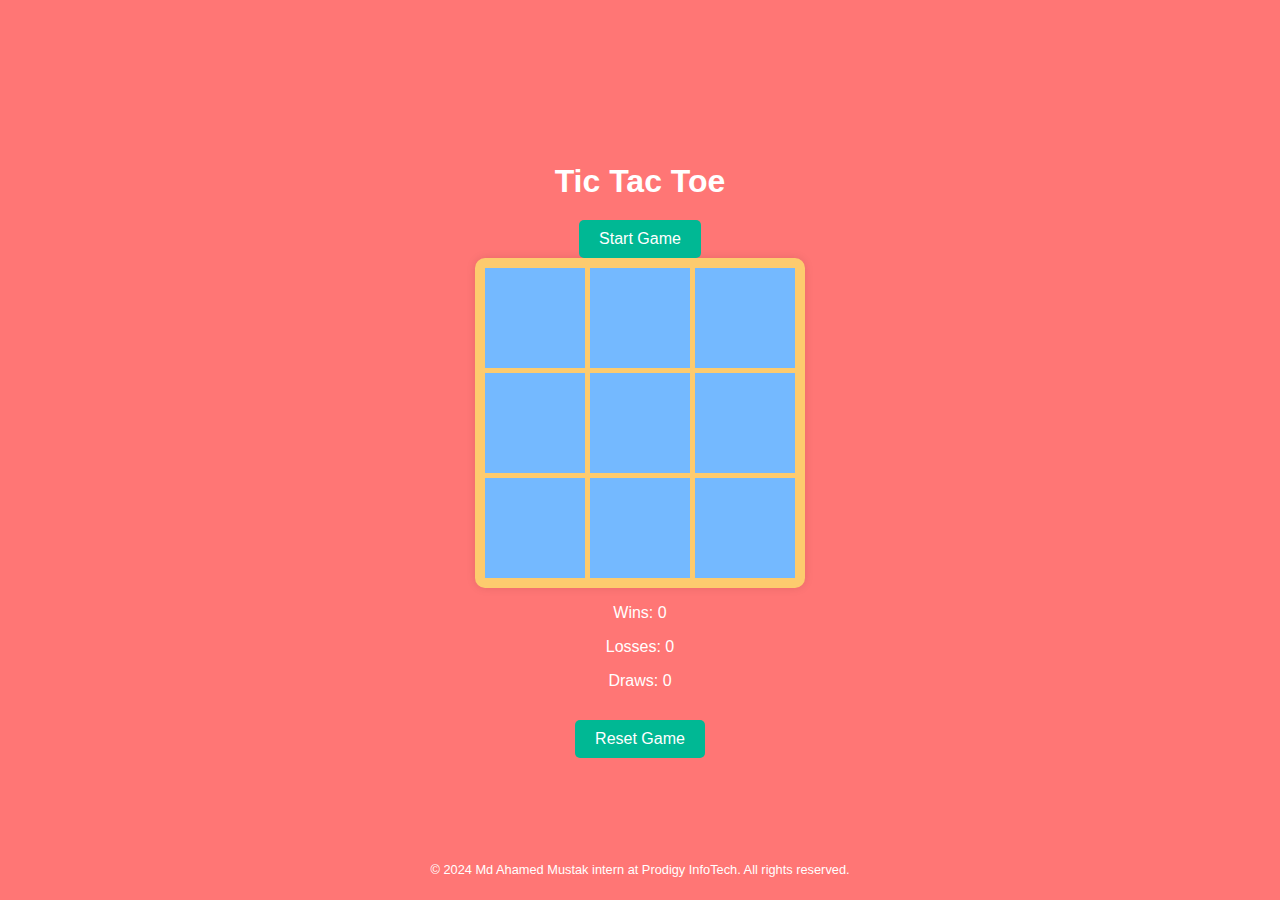
<file: Task-1/index.html>
<!DOCTYPE html>
<html lang="en">
<head>
    <meta charset="UTF-8">
    <meta name="viewport" content="width=device-width, initial-scale=1.0">
    <title>Tic Tac Toe</title>
    <link rel="stylesheet" href="style.css">
</head>
<body>
    <div class="container">
        <h1>Tic Tac Toe</h1>
        <button id="start-btn">Start Game</button>
        <div id="board" class="board">
            <div class="cell" data-cell-index="0"></div>
            <div class="cell" data-cell-index="1"></div>
            <div class="cell" data-cell-index="2"></div>
            <div class="cell" data-cell-index="3"></div>
            <div class="cell" data-cell-index="4"></div>
            <div class="cell" data-cell-index="5"></div>
            <div class="cell" data-cell-index="6"></div>
            <div class="cell" data-cell-index="7"></div>
            <div class="cell" data-cell-index="8"></div>
        </div>
        <div class="status">
            <p>Wins: <span id="playerWins">0</span></p>
            <p>Losses: <span id="computerWins">0</span></p>
            <p>Draws: <span id="draws">0</span></p> <!-- Added draw count -->
        </div>
        <button id="reset-btn">Reset Game</button>
    </div>
    
    <footer>
        <p>&copy; 2024 Md Ahamed Mustak intern at Prodigy InfoTech. All rights reserved.</p>
    </footer>
    
    <script src="script.js"></script>
    
</body>
</html>
</file>
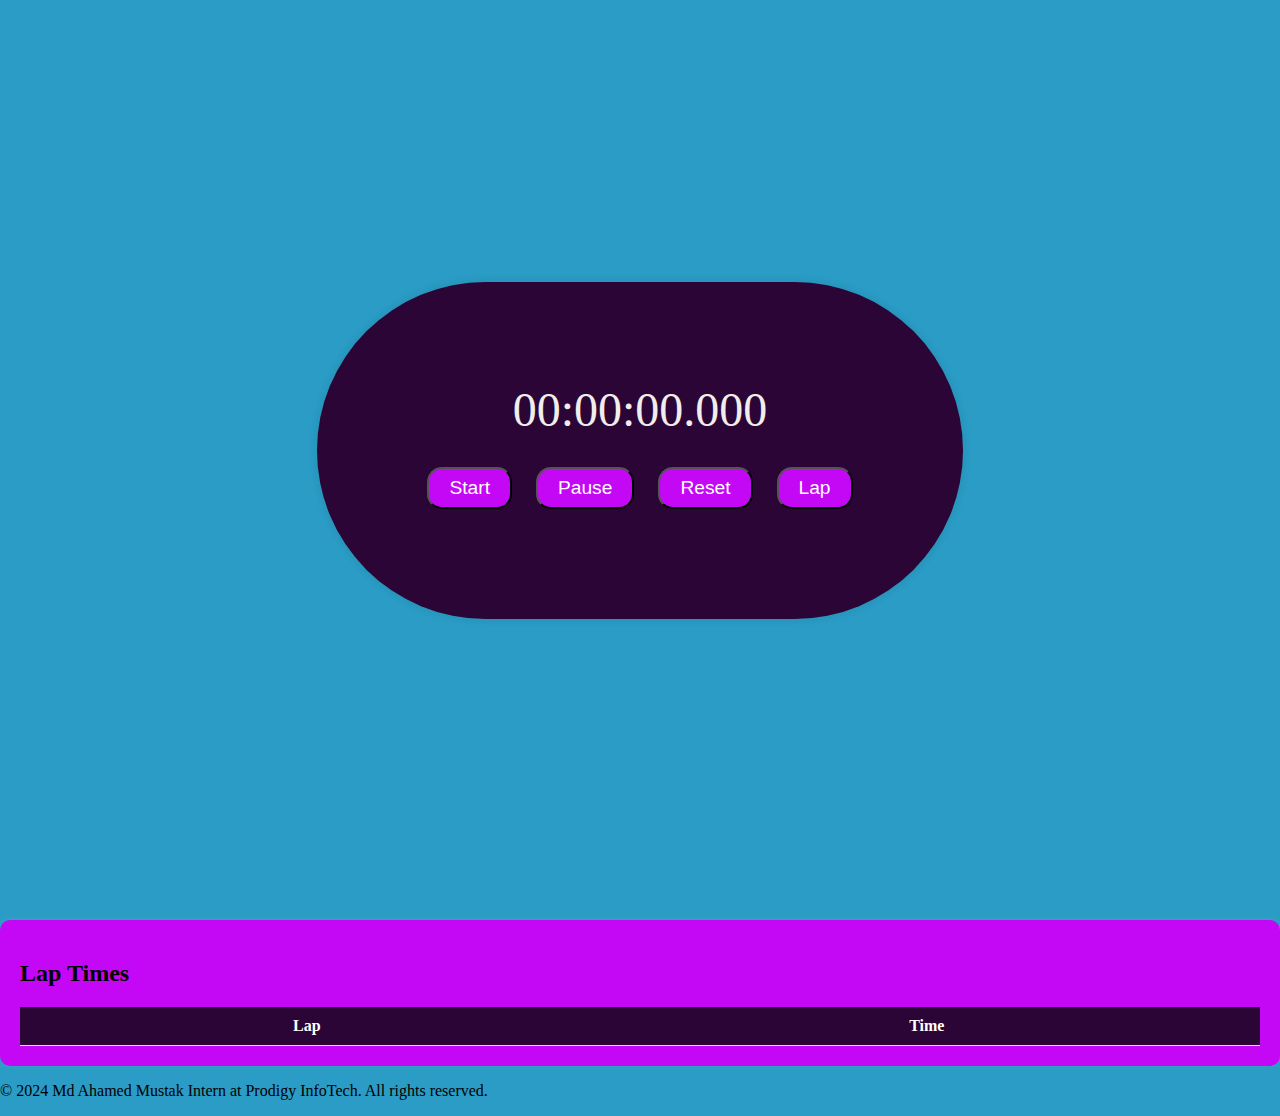
<file: Task-2/index.html>
<!DOCTYPE html>
<html lang="en">
<head>
    <meta charset="UTF-8">
    <meta name="viewport" content="width=device-width, initial-scale=1.0">
    <title>Stopwatch</title>
    <link rel="stylesheet" href="style.css">
</head>
<body>
    <div class="container">
        <div class="stopwatch">
            <div id="display">00:00:00<span id="milliseconds">.000</span></div>
            <div class="buttons">
                <button id="startStop">Start</button>
                <button id="pause">Pause</button>
                <button id="reset">Reset</button>
                <button id="lap">Lap</button>
            </div>
        </div>
    </div>
    <div class="lap-times">
        <h2>Lap Times</h2>
        <table id="lapsTable">
            <thead>
                <tr>
                    <th>Lap</th>
                    <th>Time</th>
                </tr>
            </thead>
            <tbody id="laps"></tbody>
        </table>
    </div>
    <footer>
        <p>&copy; 2024 Md Ahamed Mustak Intern at Prodigy InfoTech. All rights reserved.</p>
    </footer>
    <script src="script.js"></script>
</body>
</html>
</file>
<file: Task-1/style.css>
body {
    font-family: Arial, sans-serif;
    margin: 0;
    padding: 0;
    display: flex;
    justify-content: center;
    align-items: center;
    height: 100vh;
    background-color: #ff7675; /* Coral */
}

.container {
    text-align: center;
}

h1 {
    margin-bottom: 20px;
    color: #fff;
}

.board {
    display: grid;
    grid-template-columns: repeat(3, 100px);
    grid-gap: 5px;
    margin: 0 auto; /* Center the board */
    background-color: #fdcb6e; /* Mustard */
    padding: 10px;
    border-radius: 10px;
    box-shadow: 0 0 10px rgba(0, 0, 0, 0.1); /* Soft shadow */
}

.cell {
    width: 100px;
    height: 100px;
    background-color: #74b9ff; /* Sky blue */
    display: flex;
    justify-content: center;
    align-items: center;
    font-size: 2em;
    cursor: pointer;
    transition: background-color 0.3s ease;
}

.cell:hover {
    background-color: #a29bfe; /* Lavender */
}

.cell.X {
    color: #2d3436; /* Dark gray */
}

.cell.O {
    color: #d63031; /* Crimson */
}

button {
    padding: 10px 20px;
    font-size: 1em;
    cursor: pointer;
    background-color: #00b894; /* Mint */
    color: #fff;
    border: none;
    border-radius: 5px;
    transition: background-color 0.3s ease;
}

button:hover {
    background-color: #00cec9; /* Turquoise */
}

.status {
    margin-bottom: 20px;
}

.status p {
    color: #fff;
}

#reset-btn {
    margin-top: 10px;
}

footer {
    position: absolute;
    bottom: 10px;
    text-align: center;
    width: 100%;
    color: #fff;
    font-size: 0.8em;
}
</file>
<file: Task-2/style.css>
body {
    font-family: Garamond , serif;
    background-color: #2097c2f3;
    margin: 0;
    padding: 0;
}

.container {
    display: flex;
    justify-content: center;
    align-items: center;
    height: 100vh;
}

.stopwatch {
    text-align: center;
    background-color: #2b0535;
    padding: 100px;
    border-radius: 1500px;
    box-shadow: 0 0 10px rgba(0, 0, 0, 0.1);
}

#display {
    font-size: 3em;
    margin-bottom: 20px;
    color: #f2eded;
}

.buttons button {
    margin: 10px;
    padding: 8px 20px;
    font-size: 1.2em;
    background-color: #c407f4;
    color: white;
    border: circle;
    border-radius: 15px;
    cursor: pointer;
    transition: background-color 0.3s;
}

.buttons button:hover {
    background-color: #45a049;
}

.buttons button:active {
    background-color: #3e8e41;
}

.lap-times {
    margin-top: 20px;
    background-color: #c407f4;
    padding: 20px;
    border-radius: 10px;
    box-shadow: 0 0 10px rgba(229, 224, 224, 0.1);
}

table {
    width: 100%;
    border-collapse: collapse;
    margin-top: 20px;
}

th, td {
    padding: 10px;
    text-align: center;
    border-bottom: 1px solid #ddd;
}

th {
    background-color: #2b0535;
    color: white;
}
</file>
